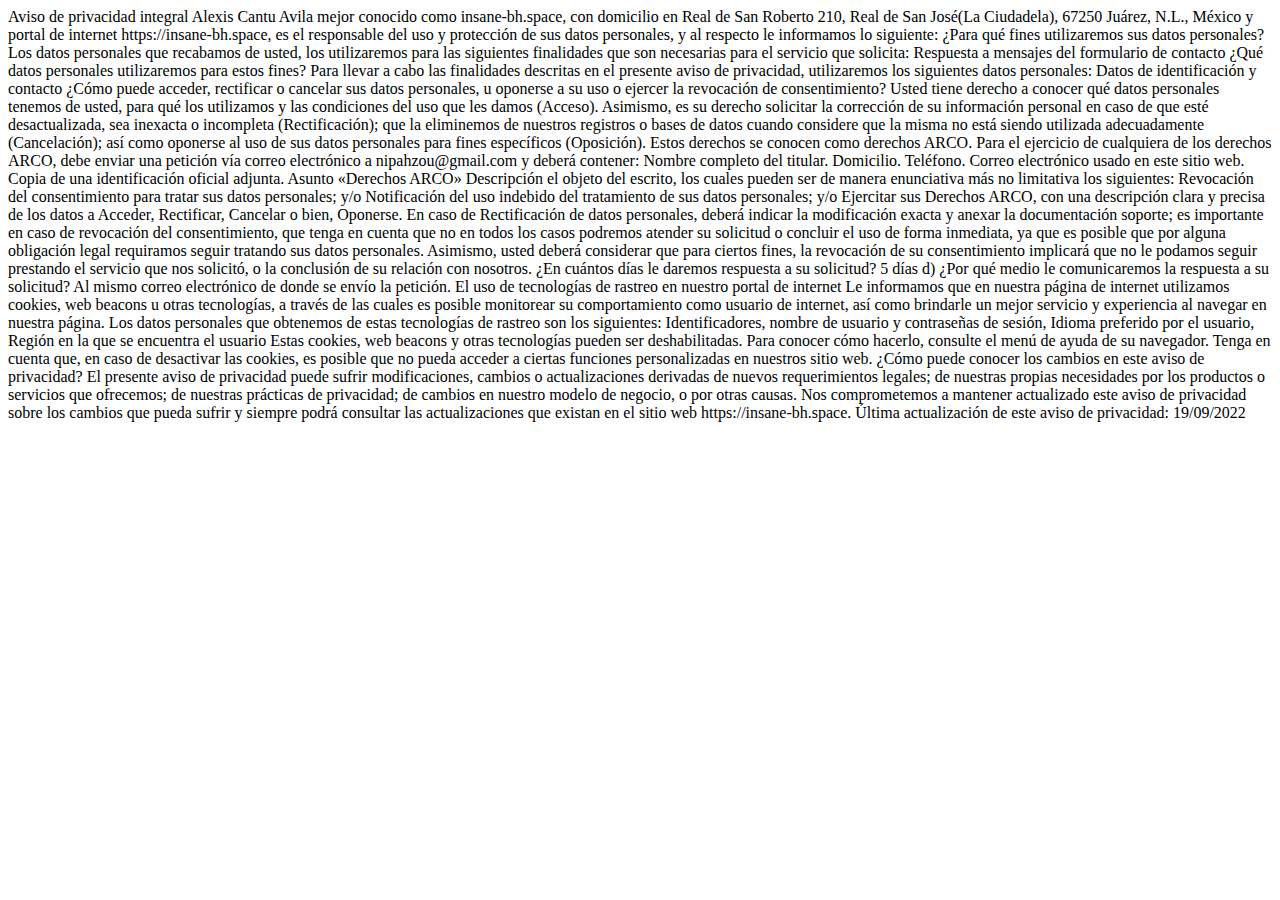
<file: .privacynotice.html>
<!DOCTYPE html>
<html lang="en">

<head>
    <meta charset="UTF-8">
    <meta http-equiv="X-UA-Compatible" content="IE=edge">
    <meta name="viewport" content="width=device-width, initial-scale=1.0">
    <title>Privacy Notice</title>
</head>

<body>
    Aviso de privacidad integral Alexis Cantu Avila mejor conocido como insane-bh.space, con domicilio en Real de San Roberto 210, Real de San José(La Ciudadela), 67250 Juárez, N.L., México y portal de internet https://insane-bh.space, es el responsable del
    uso y protección de sus datos personales, y al respecto le informamos lo siguiente: ¿Para qué fines utilizaremos sus datos personales? Los datos personales que recabamos de usted, los utilizaremos para las siguientes finalidades que son necesarias
    para el servicio que solicita: Respuesta a mensajes del formulario de contacto ¿Qué datos personales utilizaremos para estos fines? Para llevar a cabo las finalidades descritas en el presente aviso de privacidad, utilizaremos los siguientes datos
    personales: Datos de identificación y contacto ¿Cómo puede acceder, rectificar o cancelar sus datos personales, u oponerse a su uso o ejercer la revocación de consentimiento? Usted tiene derecho a conocer qué datos personales tenemos de usted, para
    qué los utilizamos y las condiciones del uso que les damos (Acceso). Asimismo, es su derecho solicitar la corrección de su información personal en caso de que esté desactualizada, sea inexacta o incompleta (Rectificación); que la eliminemos de nuestros
    registros o bases de datos cuando considere que la misma no está siendo utilizada adecuadamente (Cancelación); así como oponerse al uso de sus datos personales para fines específicos (Oposición). Estos derechos se conocen como derechos ARCO. Para
    el ejercicio de cualquiera de los derechos ARCO, debe enviar una petición vía correo electrónico a nipahzou@gmail.com y deberá contener: Nombre completo del titular. Domicilio. Teléfono. Correo electrónico usado en este sitio web. Copia de una identificación
    oficial adjunta. Asunto «Derechos ARCO» Descripción el objeto del escrito, los cuales pueden ser de manera enunciativa más no limitativa los siguientes: Revocación del consentimiento para tratar sus datos personales; y/o Notificación del uso indebido
    del tratamiento de sus datos personales; y/o Ejercitar sus Derechos ARCO, con una descripción clara y precisa de los datos a Acceder, Rectificar, Cancelar o bien, Oponerse. En caso de Rectificación de datos personales, deberá indicar la modificación
    exacta y anexar la documentación soporte; es importante en caso de revocación del consentimiento, que tenga en cuenta que no en todos los casos podremos atender su solicitud o concluir el uso de forma inmediata, ya que es posible que por alguna obligación
    legal requiramos seguir tratando sus datos personales. Asimismo, usted deberá considerar que para ciertos fines, la revocación de su consentimiento implicará que no le podamos seguir prestando el servicio que nos solicitó, o la conclusión de su relación
    con nosotros. ¿En cuántos días le daremos respuesta a su solicitud? 5 días d) ¿Por qué medio le comunicaremos la respuesta a su solicitud? Al mismo correo electrónico de donde se envío la petición. El uso de tecnologías de rastreo en nuestro portal
    de internet Le informamos que en nuestra página de internet utilizamos cookies, web beacons u otras tecnologías, a través de las cuales es posible monitorear su comportamiento como usuario de internet, así como brindarle un mejor servicio y experiencia
    al navegar en nuestra página. Los datos personales que obtenemos de estas tecnologías de rastreo son los siguientes: Identificadores, nombre de usuario y contraseñas de sesión, Idioma preferido por el usuario, Región en la que se encuentra el usuario
    Estas cookies, web beacons y otras tecnologías pueden ser deshabilitadas. Para conocer cómo hacerlo, consulte el menú de ayuda de su navegador. Tenga en cuenta que, en caso de desactivar las cookies, es posible que no pueda acceder a ciertas funciones
    personalizadas en nuestros sitio web. ¿Cómo puede conocer los cambios en este aviso de privacidad? El presente aviso de privacidad puede sufrir modificaciones, cambios o actualizaciones derivadas de nuevos requerimientos legales; de nuestras propias
    necesidades por los productos o servicios que ofrecemos; de nuestras prácticas de privacidad; de cambios en nuestro modelo de negocio, o por otras causas. Nos comprometemos a mantener actualizado este aviso de privacidad sobre los cambios que pueda
    sufrir y siempre podrá consultar las actualizaciones que existan en el sitio web https://insane-bh.space. Última actualización de este aviso de privacidad: 19/09/2022
</body>

</html>
</file>
